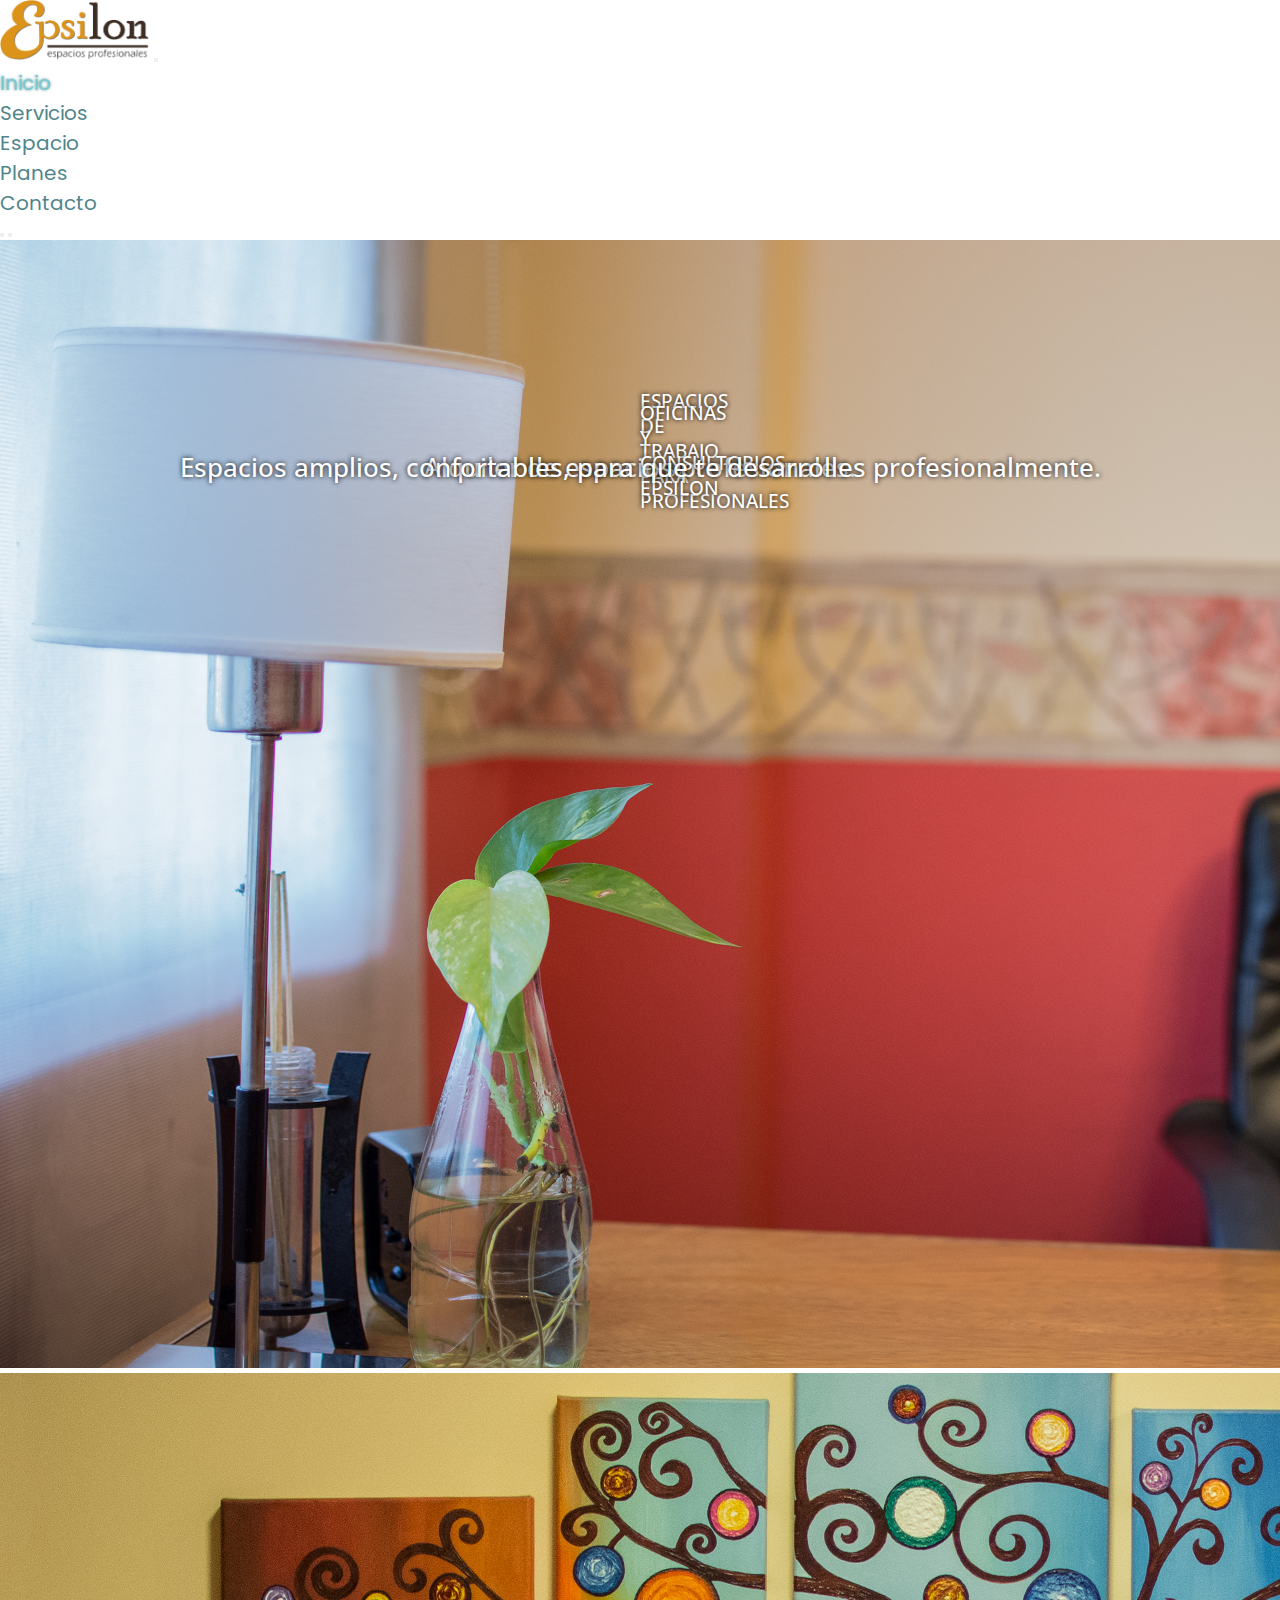
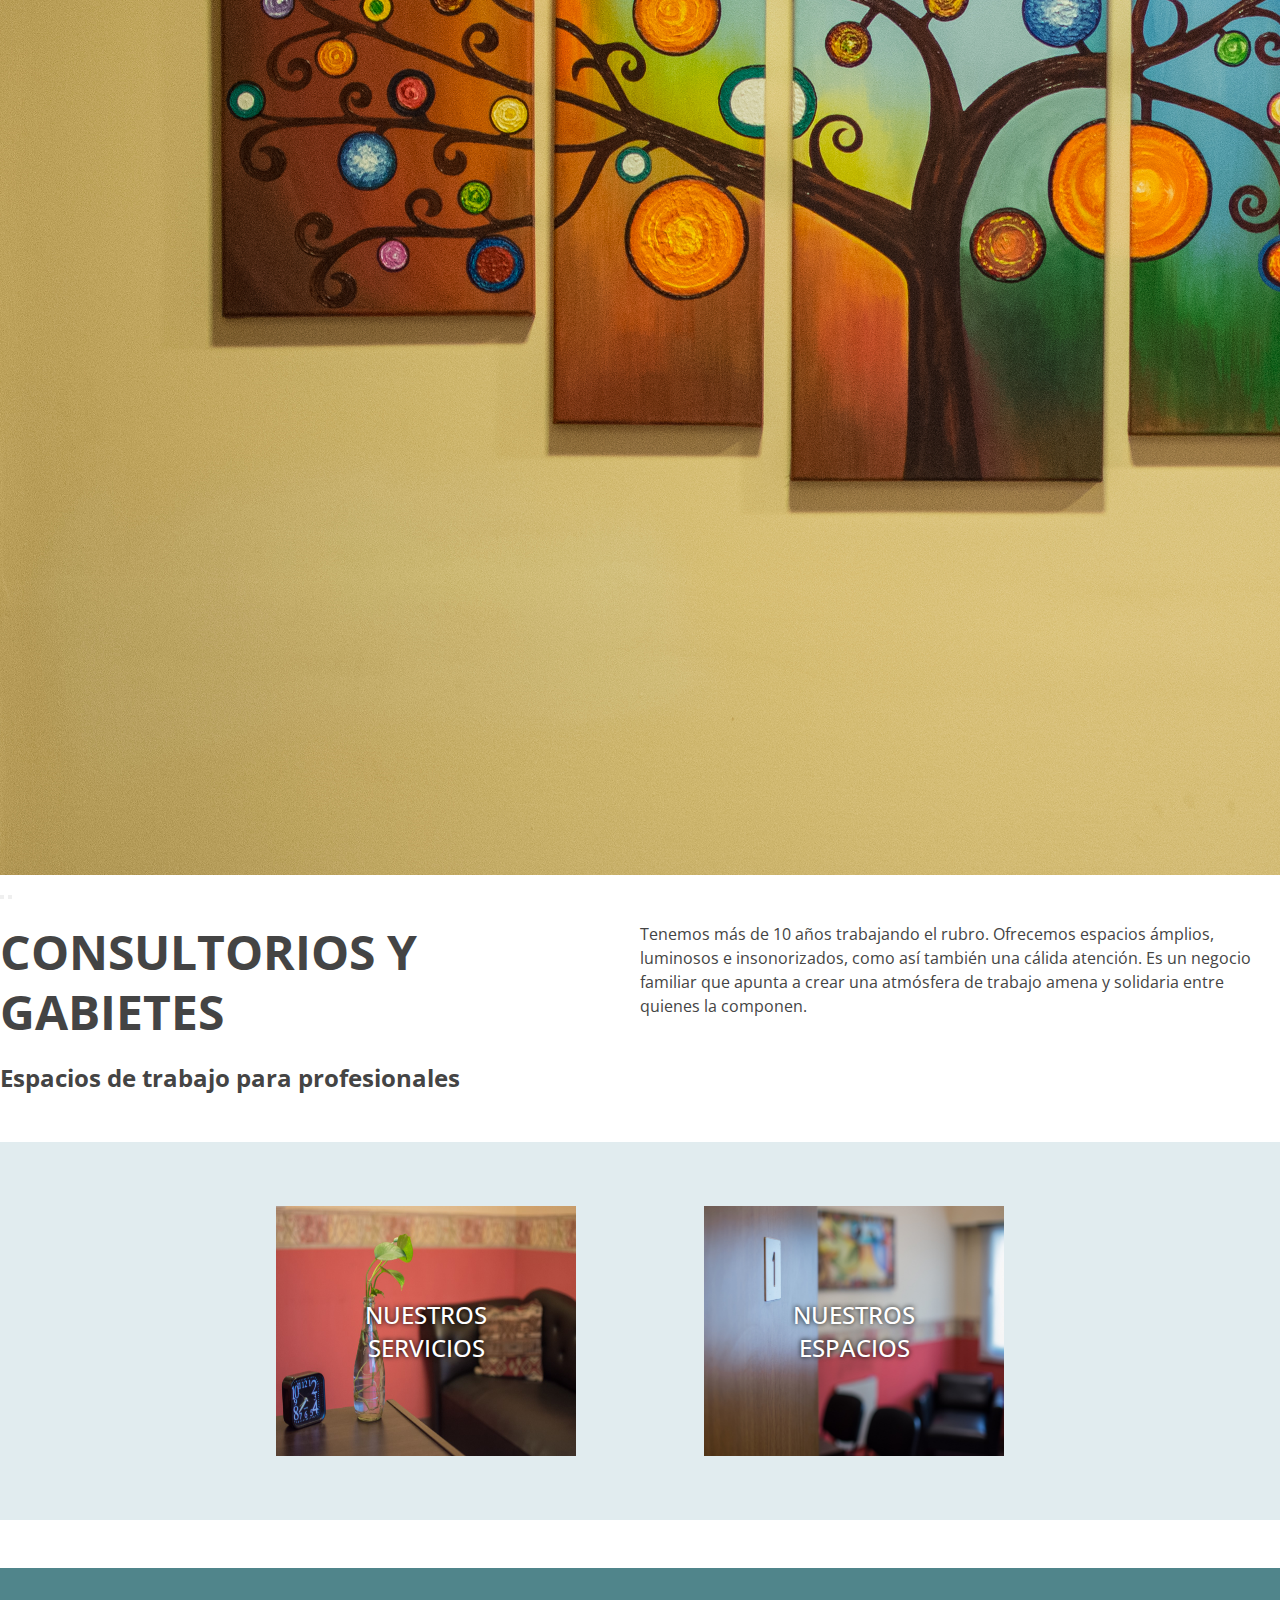
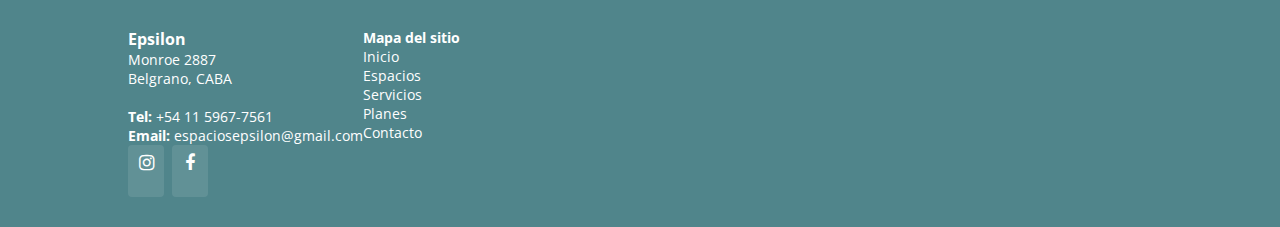
<file: index.html>
<!DOCTYPE html>
<html lang="en">
<head>
    <meta charset="UTF-8">
    <meta http-equiv="X-UA-Compatible" content="IE=edge">
    <meta name="viewport" content="width=device-width, initial-scale=1.0">

    <title>Consultorios Epsilon</title>
    <meta name="description" content="Sitio de Espacios Profesionales Epsilon, podras consultar precios y alquilar consultorios y oficinas">
    <meta name="keywords" content="ALQUILER, CONSULTORIO, OFICINA, HOMEOFFICE, PSICOLOGIA, ABOGADO, FONOAUDIOLOGIA, BELGRANO, CABA">

    <!-- Favicons -->
        <link href="assets/img/favicon.png" rel="icon">
        <link href="assets/img/apple-touch-icon.png" rel="apple-touch-icon">

    <!-- Bootrstrap 5 link -->
    <link href="https://cdn.jsdelivr.net/npm/bootstrap@5.0.2/dist/css/bootstrap.min.css" rel="stylesheet" integrity="sha384-EVSTQN3/azprG1Anm3QDgpJLIm9Nao0Yz1ztcQTwFspd3yD65VohhpuuCOmLASjC" crossorigin="anonymous">

    <!-- CSS principal -->
        <link href="style/css/styles.css" rel="stylesheet">

    <!-- google fonts -->
    <link href="https://fonts.googleapis.com/css?family=Open+Sans:300,300i,400,400i,600,600i,700,700i|Raleway:300,300i,400,400i,500,500i,600,600i,700,700i|Poppins:300,300i,400,400i,500,500i,600,600i,700,700i" rel="stylesheet">

    <!-- icon library -->
<link rel="stylesheet" href="https://cdnjs.cloudflare.com/ajax/libs/font-awesome/4.7.0/css/font-awesome.min.css">




</head>
<body> 

  <header id="header">
            <!-- Responsive Nav Bar -->
                <nav class="navbar navbar-expand-lg p-3 navbar-light">
                    <div class="container-fluid">
                        <a href="index.html" class="logo"><img src="assets/img/logoEpsilon.png" alt="logo epsilon" class=""></a>
                      <button class="navbar-toggler" type="button" data-bs-toggle="collapse" data-bs-target="#navbarNavDropdown" aria-controls="navbarNavDropdown" aria-expanded="false" aria-label="Toggle navigation">
                        <span class="navbar-toggler-icon"></span>
                      </button>
                    
                      <div class=" collapse navbar-collapse" id="navbarNavDropdown">
                        <ul class="navbar-nav ms-auto ">
                          <li class="nav-item">
                            <a class="nav-link mx-2 active" aria-current="page" href="index.html">Inicio</a>
                          </li>
                          <li class="nav-item">
                            <a class="nav-link mx-2" href="secciones/services.html">Servicios</a>
                          </li>
                          <li class="nav-item">
                            <a class="nav-link mx-2" href="secciones/portfolio.html">Espacio</a>
                          </li>
                          <li class="nav-item">
                            <a class="nav-link mx-2" href="secciones/pricing.html">Planes</a>
                          </li>
                          <li class="nav-item">
                            <a class="nav-link mx-2" href="secciones/contact.html">Contacto</a>
                          </li>
                        </ul>
                      </div>
                    </div>
                    </nav>

                    <!-- Carousel -->

                  
    </header>

  <!-- About section -->
  <section id="carouselIndex">
    <div id="carouselIndex" class="carousel slide" data-bs-ride="carousel">

      <!-- Indicators/dots -->
      <div class="carousel-indicators">
        <button type="button" data-bs-target="#carouselIndex" data-bs-slide-to="0" class="active"></button>
        <button type="button" data-bs-target="#carouselIndex" data-bs-slide-to="1"></button>
      </div>
    
      <!-- The slideshow/carousel -->
      <div class="carousel-inner">
        <div class="carousel-item active">
          <img src="assets/img/slide/slide01.png" alt="" class="d-block w-100">
          <div class="carousel-caption">
            <h3 class="carouselH3">Espacios de trabajo para profesionales</h3>
            <h1 class="carouselH1">Alquiler de espacios profesionales.</h1>
          </div>
        </div>
        <div class="carousel-item">
          <img src="assets/img/slide/slide03.png" alt="" class="d-block w-100">
          <div class="carousel-caption">
            <h3 class="carouselH3">Oficinas y consultorios Epsilon</h3>
            <p class="carouselP">Espacios amplios, confortables, para que te desarrolles profesionalmente.</p>
          </div>
        </div>
      </div>
    
      <!-- Left and right controls/icons -->
      <button class="carousel-control-prev" type="button" data-bs-target="#carouselIndex" data-bs-slide="prev">
        <span class="carousel-control-prev-icon"></span>
      </button>
      <button class="carousel-control-next" type="button" data-bs-target="#carouselIndex" data-bs-slide="next">
        <span class="carousel-control-next-icon"></span>
      </button>
    </div>
  </section>
    <main id="about" >
    <div class="about">
      <div class="aboutItem">
        <h2>Consultorios y
           gabietes</h2>
        <h3>Espacios de trabajo para profesionales</h3>
      </div>
      <div class="aboutItem">
        <p>
          Tenemos más de 10 años trabajando el rubro. Ofrecemos espacios ámplios, luminosos e insonorizados, como así también una cálida atención. Es un negocio familiar que apunta a crear una atmósfera de trabajo amena y solidaria entre quienes la componen.
        </p>
    </div>
  </main>

  <section id="servicesAndPortfolioLinks">
    <div class="containerSP"> 
      <div class="servicesPortfolioLink">
        <a href="secciones/services.html"><img src="assets/img/portfolio/consul02inside01.jpg" alt=""></a>
        <div class="textSP"><a href="secciones/services.html">Nuestros servicios</a>
        </div>

      </div>

      <div class="servicesPortfolioLink">
        <a href="secciones/portfolio.html"><img src="assets/img/portfolio/consul01puerta.jpg" alt=""></a>

        <div class="textSP"><a href="secciones/portfolio.html">Nuestros espacios</a>
      </div>

    </div>

  </section>
    <footer id="footer">
      <div class="footer-top">
        <div class="container">
          <div class="row">
             <div class="col-lg-3 col-md-6">
                <h3>Epsilon</h3>
                <p>Monroe 2887
                   <br>
                  Belgrano, CABA<br><br>
                  <strong>Tel:</strong> +54 11 ️5967-7561<br>
                  <strong>Email:</strong> espaciosepsilon@gmail.com<br>
                </p>
                <div class="social-links mt-3">
               
                  <a class="btn btn-social text-white btn-instagram" href="https://www.instagram.com/epsilonespacios/" target="_blank"><i class="fa fa-instagram"></i> </a>
                  <a class="btn btn-social text-white btn-facebook" href="https://es-la.facebook.com/epsilonespaciosprofesionales/" target="_blank">
                    <i class="fa fa-facebook"></i>
                  </a>
                </div>
            </div>
  
            <div class="col-lg-2 col-md-6">
              <h4>Mapa del sitio</h4>
              <ul>
                <li><i class=""></i> <a href="#">Inicio</a></li>
                <li><i class=""></i> <a href="secciones/portfolio.html">Espacios</a></li>
                <li><i class=""></i> <a href="secciones/services.html">Servicios</a></li>
                <li><i class=""></i> <a href="secciones/pricing.html">Planes</a></li>
                <li><i class=""></i> <a href="secciones/contact.html">Contacto</a></li>
                
              </ul>
            </div>
  
          </div>
        </div>
      </div>
    </footer>










   











    <!-- Bootstrap JS -->
    <script src="https://cdn.jsdelivr.net/npm/bootstrap@5.0.2/dist/js/bootstrap.bundle.min.js" integrity="sha384-MrcW6ZMFYlzcLA8Nl+NtUVF0sA7MsXsP1UyJoMp4YLEuNSfAP+JcXn/tWtIaxVXM" crossorigin="anonymous"></script>


</body>
</html>
</file>
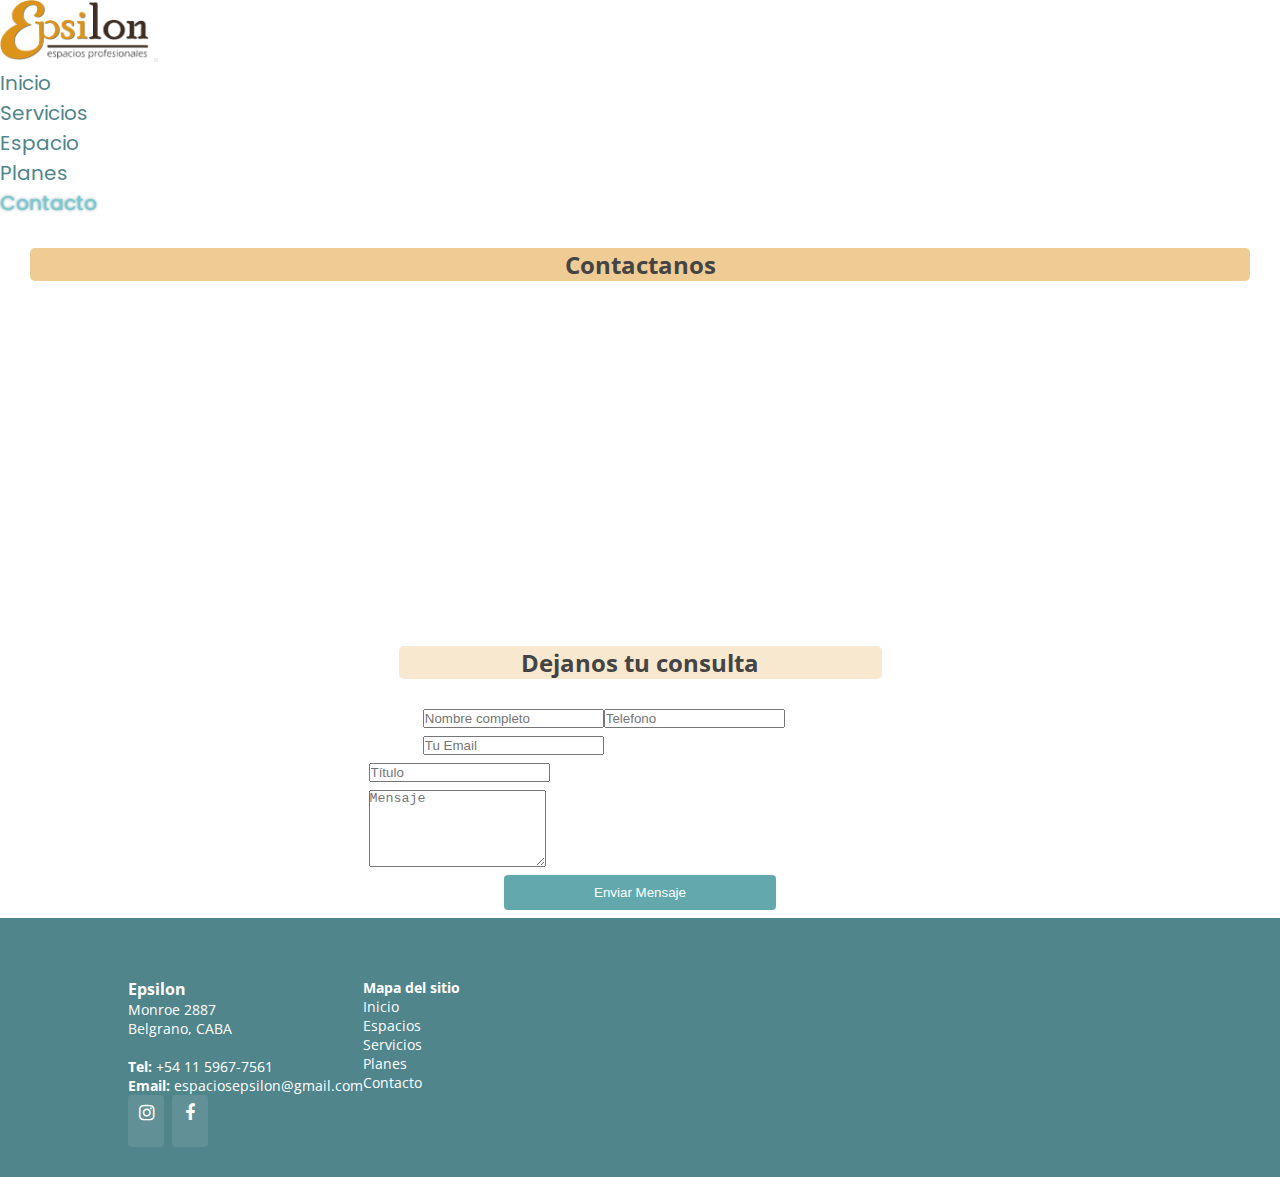
<file: secciones/contact.html>
<!DOCTYPE html>
<html lang="en">
    <head>
        <meta charset="UTF-8">
        <meta http-equiv="X-UA-Compatible" content="IE=edge">
        <meta name="viewport" content="width=device-width, initial-scale=1.0">
    
        <title>Contacto - Epsilon</title>
        <meta name="description" content="Sitio de Espacios Profesionales Epsilon, podras consultar precios y alquilar consultorios y oficinas">
        <meta name="keywords" content="ALQUILER, CONSULTORIO, OFICINA, HOMEOFFICE, PSICOLOGIA, ABOGADO, FONOAUDIOLOGIA, BELGRANO, CABA">
    
        <!-- Favicons -->
            <link href="../assets/img/favicon.png" rel="icon">
            <link href="../assets/img/apple-touch-icon.png" rel="apple-touch-icon">
    
        <!-- Bootrstrap 5 link -->
        <link href="https://cdn.jsdelivr.net/npm/bootstrap@5.0.2/dist/css/bootstrap.min.css" rel="stylesheet" integrity="sha384-EVSTQN3/azprG1Anm3QDgpJLIm9Nao0Yz1ztcQTwFspd3yD65VohhpuuCOmLASjC" crossorigin="anonymous">
    
        <!-- CSS principal -->
            <link href="../style/css/styles.css" rel="stylesheet">
    
        <!-- google fonts -->
        <link href="https://fonts.googleapis.com/css?family=Open+Sans:300,300i,400,400i,600,600i,700,700i|Raleway:300,300i,400,400i,500,500i,600,600i,700,700i|Poppins:300,300i,400,400i,500,500i,600,600i,700,700i" rel="stylesheet">
    
        <!-- icon library -->
    <link rel="stylesheet" href="https://cdnjs.cloudflare.com/ajax/libs/font-awesome/4.7.0/css/font-awesome.min.css">
    
    
    
    
    </head>
    <body> 

        <header id="header">
                  <!-- Responsive Nav Bar -->
                      <nav class="navbar navbar-expand-lg p-3 navbar-light">
                          <div class="container-fluid">
                              <a href="../index.html" class="logo"><img src="../assets/img/logoEpsilon.png" alt="logo epsilon" class=""></a>
                            <button class="navbar-toggler" type="button" data-bs-toggle="collapse" data-bs-target="#navbarNavDropdown" aria-controls="navbarNavDropdown" aria-expanded="false" aria-label="Toggle navigation">
                              <span class="navbar-toggler-icon"></span>
                            </button>
                          
                            <div class=" collapse navbar-collapse" id="navbarNavDropdown">
                              <ul class="navbar-nav ms-auto ">
                                <li class="nav-item">
                                  <a class="nav-link mx-2" aria-current="page" href="../index.html">Inicio</a>
                                </li>
                                <li class="nav-item">
                                  <a class="nav-link mx-2" href="../secciones/services.html">Servicios</a>
                                </li>
                                <li class="nav-item">
                                  <a class="nav-link mx-2" href="../secciones/portfolio.html">Espacio</a>
                                </li>
                                <li class="nav-item">
                                  <a class="nav-link mx-2" href="../secciones/pricing.html">Planes</a>
                                </li>
                                <li class="nav-item">
                                  <a class="nav-link mx-2 active" href="../secciones/contact.html">Contacto</a>
                                </li>
                              </ul>
                            </div>
                          </div>
                          </nav>
      
                        
          </header>
  
          <section id="tittle">
            <div class="tittle">
                <h2>
                  Contactanos
              </h2>
              </div>
              </section>

              <section class="googleMaps">

                <div class="map">
                  <iframe style="border:0; width: 100%; height: 270px;" src="https://www.google.com/maps/embed?pb=!1m18!1m12!1m3!1d9565.411625786286!2d-58.47077032807683!3d-34.56348094199854!2m3!1f0!2f0!3f0!3m2!1i1024!2i768!4f13.1!3m3!1m2!1s0x95bcb6800d70db7f%3A0x6a3a89ae17da0ec0!2sEpsilon!5e0!3m2!1ses-419!2sar!4v1647133143819!5m2!1ses-419!2sar" frameborder="0" allowfullscreen></iframe>
                </div>



              </section>
              

          <main id="contactForm">

            <div class="containerFormulario">

              <section id="tittle">
                <div class="tittle sub">
                    <h2>
                      Dejanos tu consulta
                  </h2>
                  </div>


              <form action="forms/contact.php" method="post" role="form" class="php-email-form">
                <div class="row">
                  <div class="formItem">
                    <input type="text" name="name" class="form-control" id="name" placeholder="Nombre completo" required>
                  </div>
                  <div class="formItem">
                    <input type="tel" class="form-control" name="phone" id="phone" placeholder="Telefono" required>
                  </div>
                  <div class="formItem">
                    <input type="email" class="form-control" name="email" id="email" placeholder="Tu Email" required>
                  </div>
                </div>
                <div class="formItem">
                  <input type="text" class="form-control" name="subject" id="subject" placeholder="Título" required>
                </div>
                <div class="formItem">
                  <textarea class="form-control" name="message" rows="5" placeholder="Mensaje" required></textarea>
                </div>
                <div class="formItem">
                  <button class="btn btn-primary  sendButton buttonMoreInfo">Enviar Mensaje</button>

                </div>
              </form>
  
            </div>


          </main>















          <footer id="footer">
            <div class="footer-top">
              <div class="container">
                <div class="row">
                   <div class="col-lg-3 col-md-6">
                      <h3>Epsilon</h3>
                      <p>Monroe 2887
                         <br>
                        Belgrano, CABA<br><br>
                        <strong>Tel:</strong> +54 11 ️5967-7561<br>
                        <strong>Email:</strong> espaciosepsilon@gmail.com<br>
                      </p>
                      <div class="social-links mt-3">
                     
                        <a class="btn btn-social text-white btn-instagram" href="https://www.instagram.com/epsilonespacios/" target="_blank"><i class="fa fa-instagram"></i> </a>
                        <a class="btn btn-social text-white btn-facebook" href="https://es-la.facebook.com/epsilonespaciosprofesionales/" target="_blank">
                          <i class="fa fa-facebook"></i>
                        </a>
                      </div>
                  </div>
        
                  <div class="col-lg-2 col-md-6">
                    <h4>Mapa del sitio</h4>
                    <ul>
                      <li><i class=""></i> <a href="../index.html">Inicio</a></li>
                      <li><i class=""></i> <a href="../secciones/portfolio.html">Espacios</a></li>
                      <li><i class=""></i> <a href="../secciones/services.html">Servicios</a></li>
                      <li><i class=""></i> <a href="../secciones/pricing.html">Planes</a></li>
                      <li><i class=""></i> <a href="../secciones/contact.html">Contacto</a></li>
                      
                    </ul>
                  </div>
        
                </div>
              </div>
            </div>
          </footer>
      
      
      
    <!-- Bootstrap JS -->
    <script src="https://cdn.jsdelivr.net/npm/bootstrap@5.0.2/dist/js/bootstrap.bundle.min.js" integrity="sha384-MrcW6ZMFYlzcLA8Nl+NtUVF0sA7MsXsP1UyJoMp4YLEuNSfAP+JcXn/tWtIaxVXM" crossorigin="anonymous"></script>


</body>
</html>
</file>
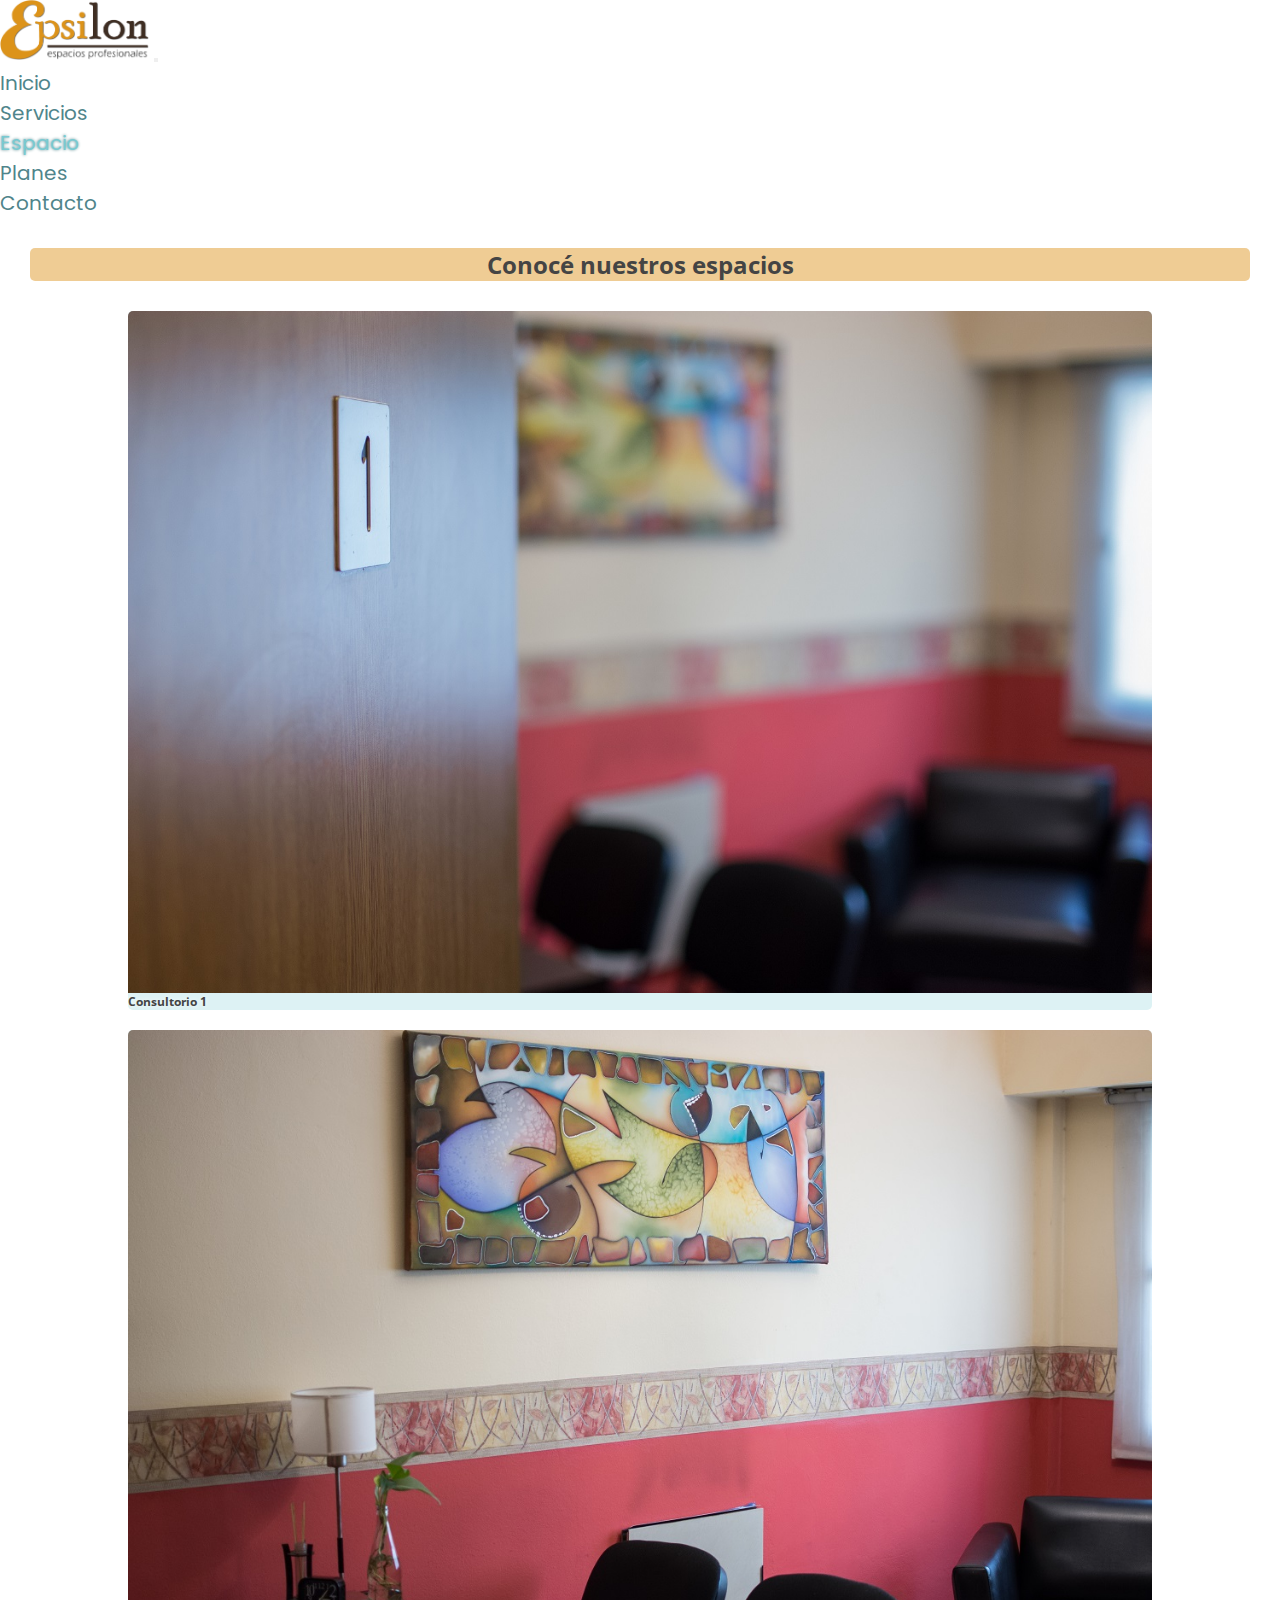
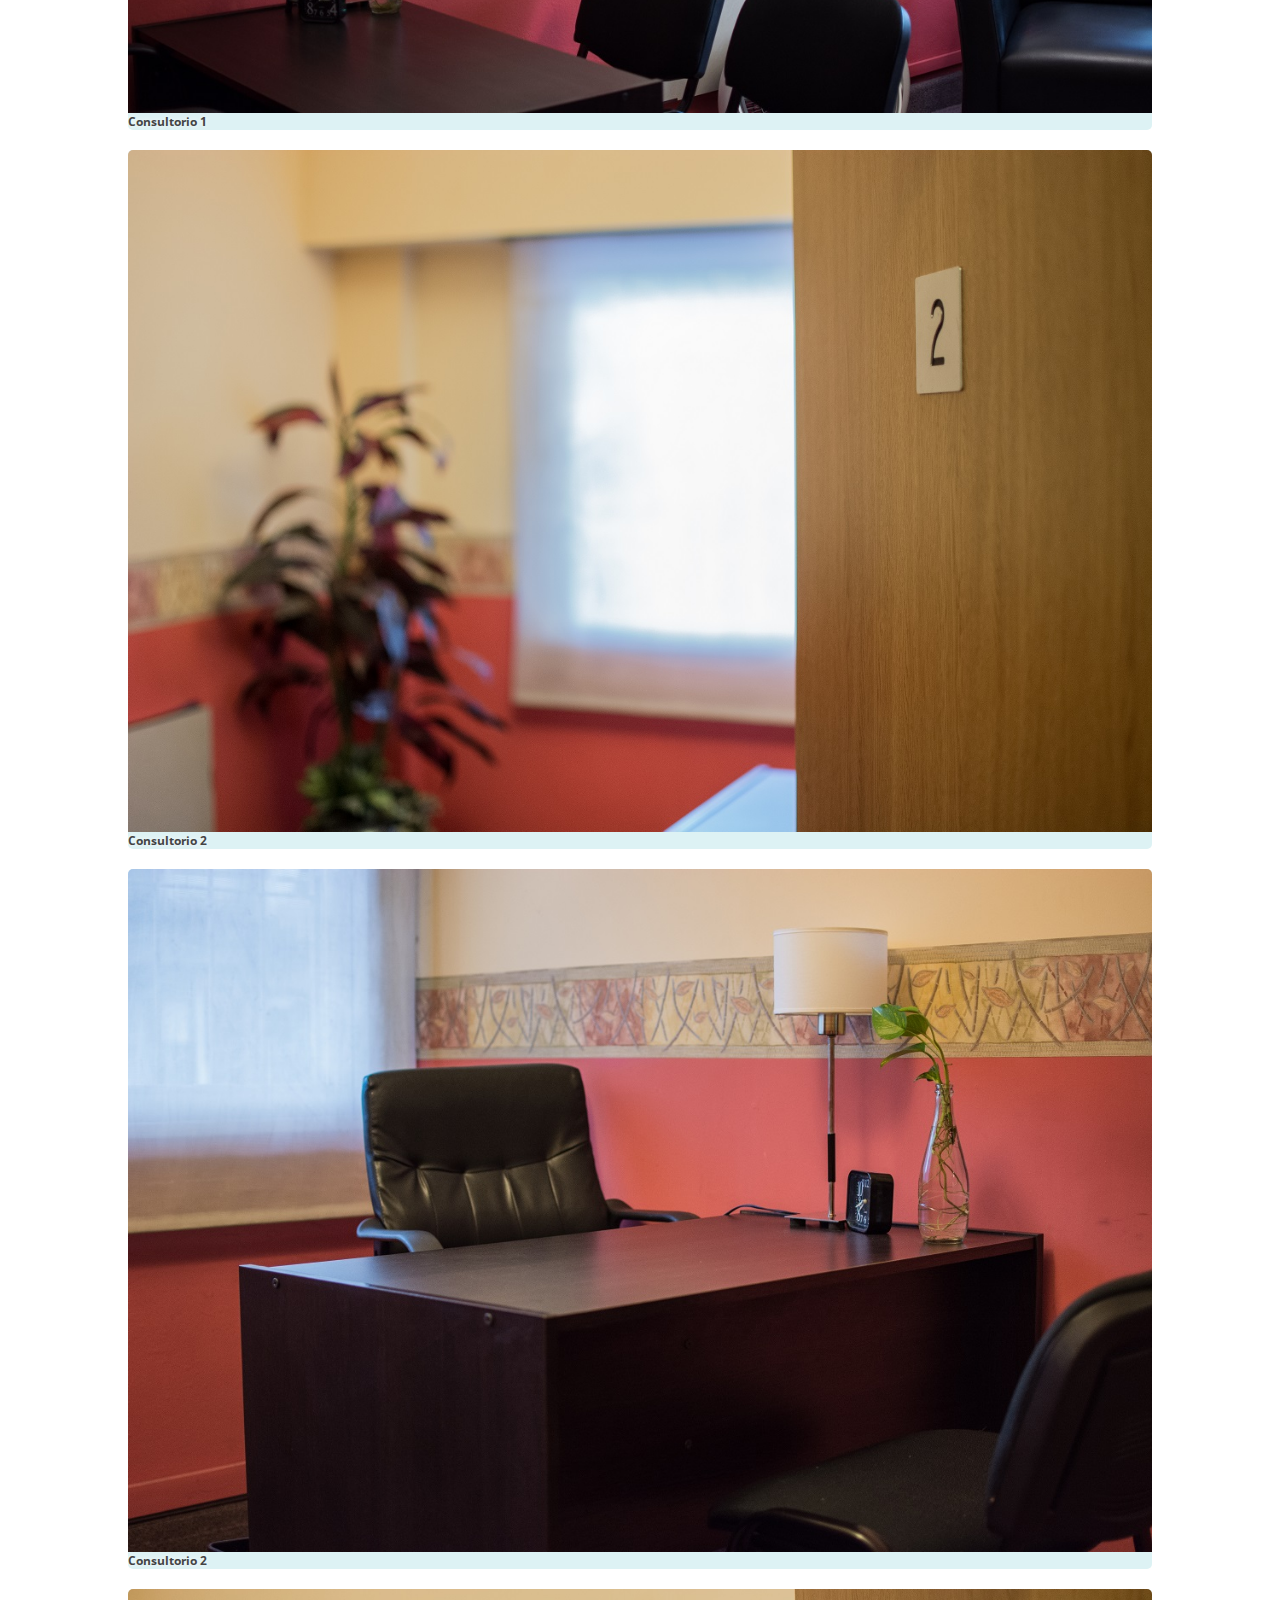
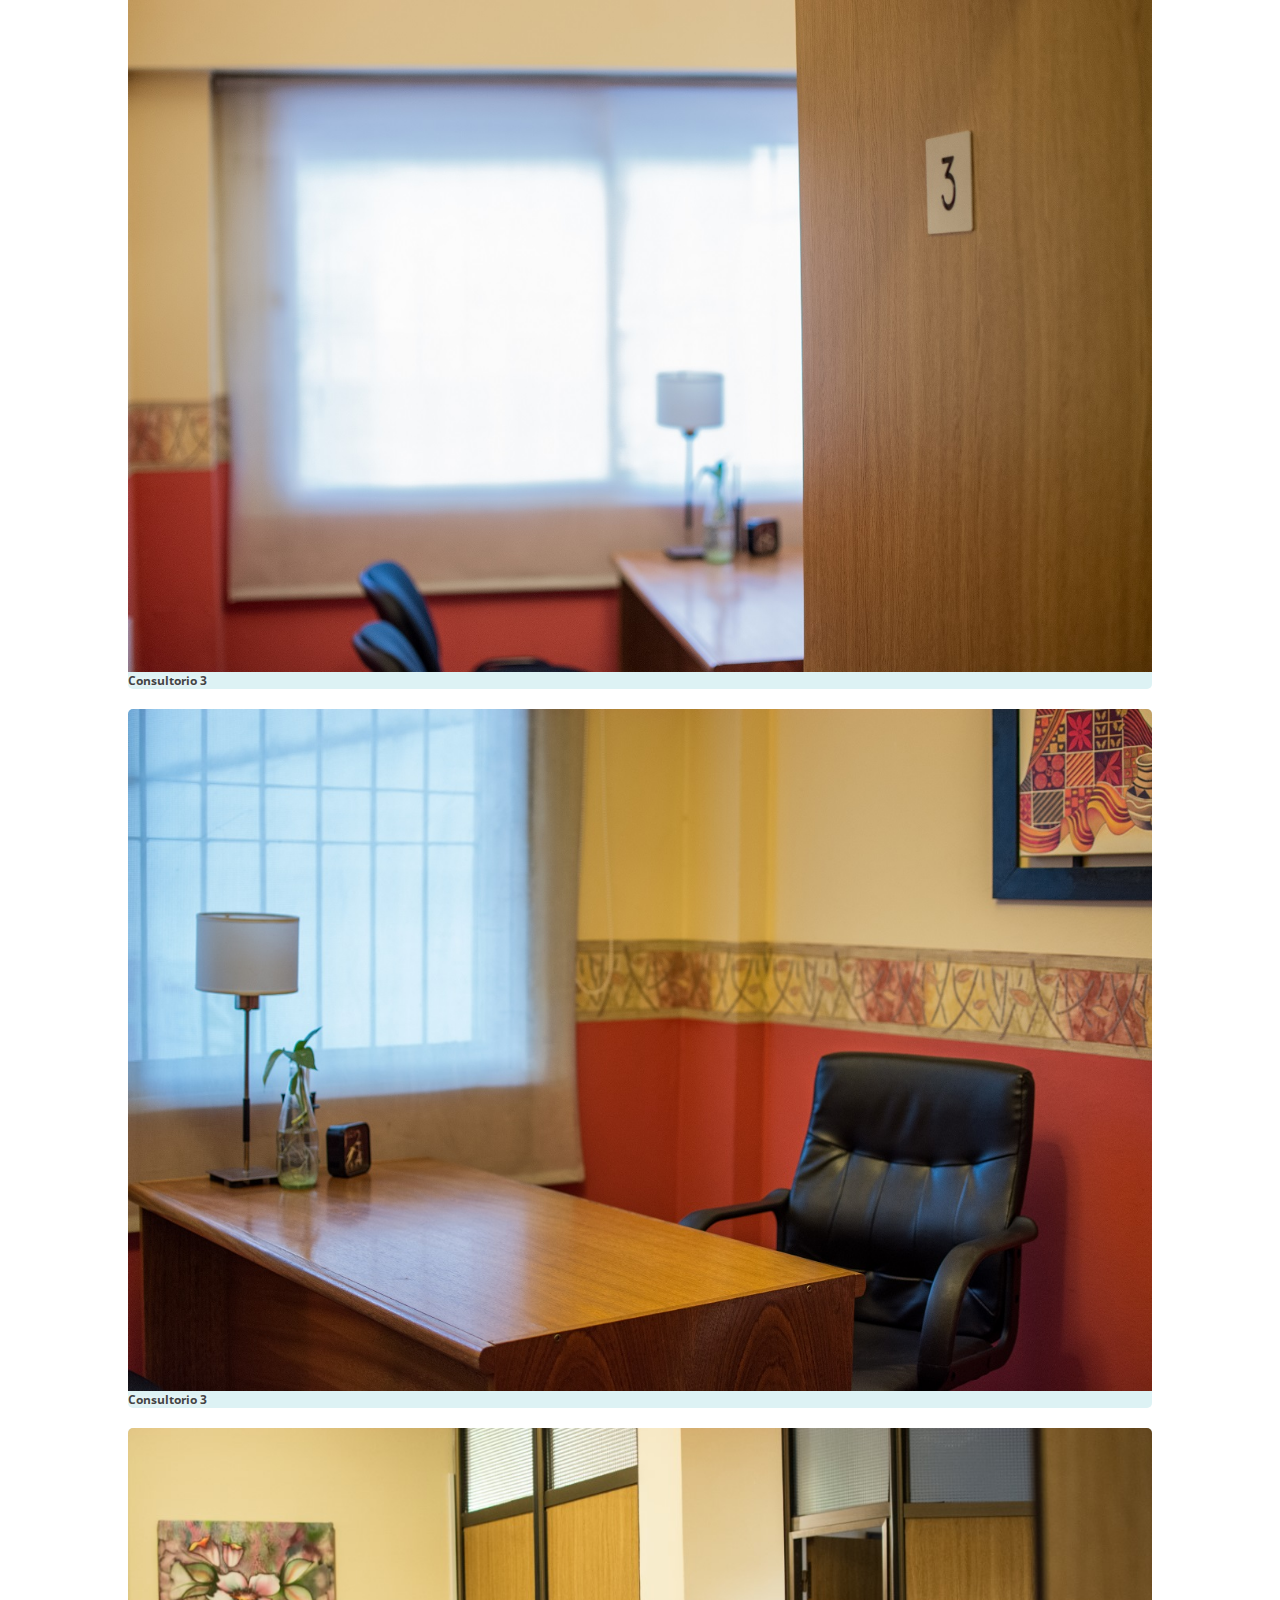
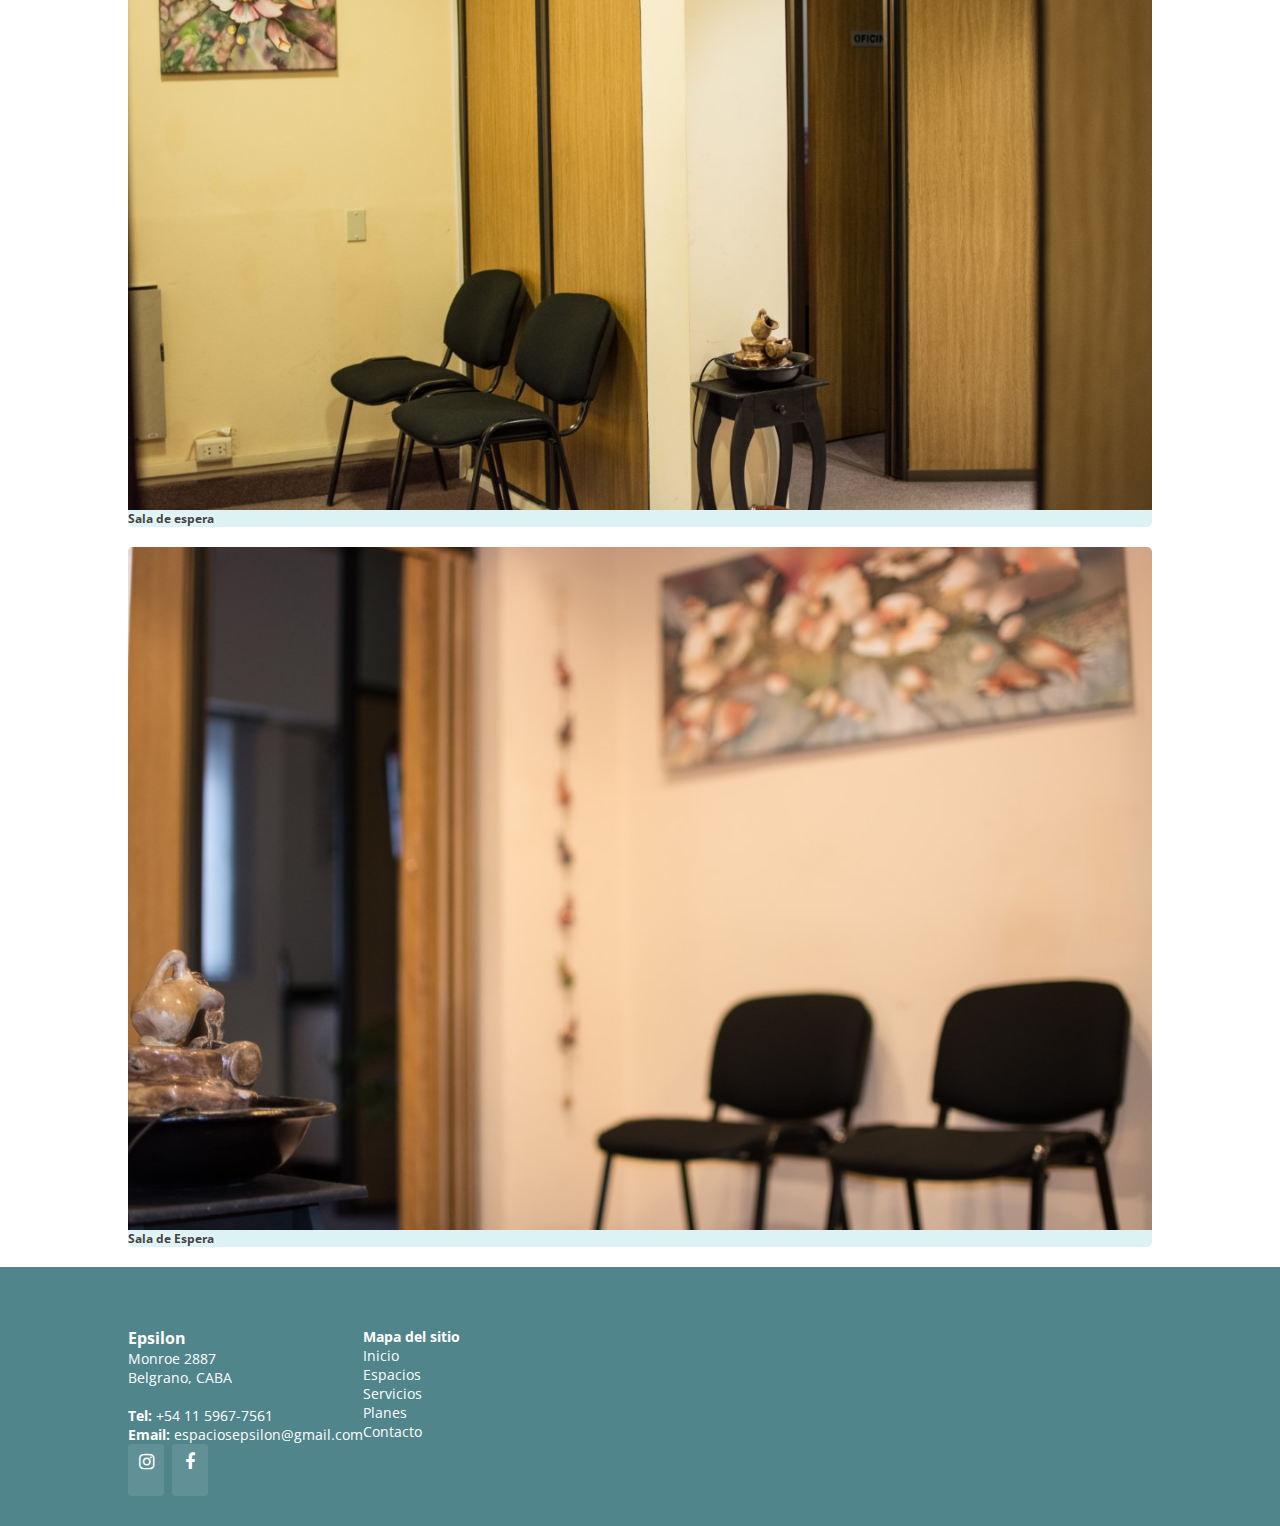
<file: secciones/portfolio.html>
<!DOCTYPE html>
<html lang="en">
    <head>
        <meta charset="UTF-8">
        <meta http-equiv="X-UA-Compatible" content="IE=edge">
        <meta name="viewport" content="width=device-width, initial-scale=1.0">
    
        <title>Espacios Epsilon</title>
        <meta name="description" content="Sitio de Espacios Profesionales Epsilon, podras consultar precios y alquilar consultorios y oficinas">
        <meta name="keywords" content="ALQUILER, CONSULTORIO, OFICINA, HOMEOFFICE, PSICOLOGIA, ABOGADO, FONOAUDIOLOGIA, BELGRANO, CABA">
    
        <!-- Favicons -->
            <link href="../assets/img/favicon.png" rel="icon">
            <link href="../assets/img/apple-touch-icon.png" rel="apple-touch-icon">
    
        <!-- Bootrstrap 5 link -->
        <link href="https://cdn.jsdelivr.net/npm/bootstrap@5.0.2/dist/css/bootstrap.min.css" rel="stylesheet" integrity="sha384-EVSTQN3/azprG1Anm3QDgpJLIm9Nao0Yz1ztcQTwFspd3yD65VohhpuuCOmLASjC" crossorigin="anonymous">
    
        <!-- CSS principal -->
            <link href="../style/css/styles.css" rel="stylesheet">
    
        <!-- google fonts -->
        <link href="https://fonts.googleapis.com/css?family=Open+Sans:300,300i,400,400i,600,600i,700,700i|Raleway:300,300i,400,400i,500,500i,600,600i,700,700i|Poppins:300,300i,400,400i,500,500i,600,600i,700,700i" rel="stylesheet">
    
        <!-- icon library -->
    <link rel="stylesheet" href="https://cdnjs.cloudflare.com/ajax/libs/font-awesome/4.7.0/css/font-awesome.min.css">
    
    
    
    
    </head>
    <body> 

        <header id="header">
                  <!-- Responsive Nav Bar -->
                      <nav class="navbar navbar-expand-lg p-3 navbar-light">
                          <div class="container-fluid">
                              <a href="../index.html" class="logo"><img src="../assets/img/logoEpsilon.png" alt="logo epsilon" class=""></a>
                            <button class="navbar-toggler" type="button" data-bs-toggle="collapse" data-bs-target="#navbarNavDropdown" aria-controls="navbarNavDropdown" aria-expanded="false" aria-label="Toggle navigation">
                              <span class="navbar-toggler-icon"></span>
                            </button>
                          
                            <div class=" collapse navbar-collapse" id="navbarNavDropdown">
                              <ul class="navbar-nav ms-auto ">
                                <li class="nav-item">
                                  <a class="nav-link mx-2" aria-current="page" href="../index.html">Inicio</a>
                                </li>
                                <li class="nav-item">
                                  <a class="nav-link mx-2" href="../secciones/services.html">Servicios</a>
                                </li>
                                <li class="nav-item">
                                  <a class="nav-link mx-2 active" href="../secciones/portfolio.html">Espacio</a>
                                </li>
                                <li class="nav-item">
                                  <a class="nav-link mx-2" href="../secciones/pricing.html">Planes</a>
                                </li>
                                <li class="nav-item">
                                  <a class="nav-link mx-2" href="../secciones/contact.html">Contacto</a>
                                </li>
                              </ul>
                            </div>
                          </div>
                          </nav>
          </header>

          <section id="tittle">
            <div class="tittle">
                <h2>

                  Conocé nuestros espacios
              
              </h2>
              </div>
              </section>

<!-- Galeria - Portfolio -->
          <main id="gallery">
            <section id="portfolio" class="portfolio">
              <div class="container">
       
                <div class="row portfolio-container">
        
                  <div class="col-lg-4 col-md-6 portfolio-item filter-app">
                    <div class="portfolio-wrap">
                      <img src="../assets/img/portfolio/consul01puerta.jpg" class="img-fluid" alt="">
                      <div class="portfolio-info">
                        <h4>Consultorio 1</h4>
                      </div>
                    </div>
                  </div>
        
        
                  <div class="col-lg-4 col-md-6 portfolio-item filter-app">
                    <div class="portfolio-wrap">
                      <img src="../assets/img/portfolio/consul01inside.jpg" class="img-fluid" alt="">
                      <div class="portfolio-info">
                        <h4>Consultorio 1</h4>
                      </div>
                    </div>
                  </div>
        
        
                    
                  <div class="col-lg-4 col-md-6 portfolio-item filter-app">
                    <div class="portfolio-wrap">
                      <img src="../assets/img/portfolio/consul02puerta.jpg" class="img-fluid" alt="">
                      <div class="portfolio-info">
                        <h4>Consultorio 2</h4>
                      </div>
                    </div>
                  </div>
        
        
                  <div class="col-lg-4 col-md-6 portfolio-item filter-app">
                    <div class="portfolio-wrap">
                      <img src="../assets/img/portfolio/consul02inside.jpg" class="img-fluid" alt="">
                      <div class="portfolio-info">
                        <h4>Consultorio 2</h4>
                      </div>
                    </div>
                  </div>
    
        
                  <div class="col-lg-4 col-md-6 portfolio-item filter-app">
                    <div class="portfolio-wrap">
                      <img src="../assets/img/portfolio/consul03puerta.jpg" class="img-fluid" alt="">
                      <div class="portfolio-info">
                        <h4>Consultorio 3</h4>
                      </div>
                    </div>
                  </div>
        
           
                  <div class="col-lg-4 col-md-6 portfolio-item filter-app">
                    <div class="portfolio-wrap">
                      <img src="../assets/img/portfolio/consul03inside01.jpg" class="img-fluid" alt="">
                      <div class="portfolio-info">
                        <h4>Consultorio 3</h4>
                      </div>
                    </div>
                  </div>
        
        
                  <div class="col-lg-4 col-md-6 portfolio-item filter-app">
                    <div class="portfolio-wrap">
                      <img src="../assets/img/portfolio/salaEspera01.jpg" class="img-fluid" alt="">
                      <div class="portfolio-info">
                        <h4>Sala de espera</h4>
                      </div>
                    </div>
                  </div>
        
        
                  <div class="col-lg-4 col-md-6 portfolio-item filter-app">
                    <div class="portfolio-wrap">
                      <img src="../assets/img/portfolio/salaEspera02.jpg" class="img-fluid" alt="">
                      <div class="portfolio-info">
                        <h4>Sala de Espera</h4>
                      </div>
                    </div>
                  </div>
        
                </div>
        
              </div>
            </section><!-- End Portfolio Section -->
    
    
    
    
          </main>







          <footer id="footer">
            <div class="footer-top">
              <div class="container">
                <div class="row">
                   <div class="col-lg-3 col-md-6">
                      <h3>Epsilon</h3>
                      <p>Monroe 2887
                         <br>
                        Belgrano, CABA<br><br>
                        <strong>Tel:</strong> +54 11 ️5967-7561<br>
                        <strong>Email:</strong> espaciosepsilon@gmail.com<br>
                      </p>
                      <div class="social-links mt-3">
                     
                        <a class="btn btn-social text-white btn-instagram" href="https://www.instagram.com/epsilonespacios/" target="_blank"><i class="fa fa-instagram"></i> </a>
                        <a class="btn btn-social text-white btn-facebook" href="https://es-la.facebook.com/epsilonespaciosprofesionales/" target="_blank">
                          <i class="fa fa-facebook"></i>
                        </a>
                      </div>
                  </div>
        
                  <div class="col-lg-2 col-md-6">
                    <h4>Mapa del sitio</h4>
                    <ul>
                      <li><i class=""></i> <a href="../index.html">Inicio</a></li>
                      <li><i class=""></i> <a href="../secciones/portfolio.html">Espacios</a></li>
                      <li><i class=""></i> <a href="../secciones/services.html">Servicios</a></li>
                      <li><i class=""></i> <a href="../secciones/pricing.html">Planes</a></li>
                      <li><i class=""></i> <a href="../secciones/contact.html">Contacto</a></li>
                      
                    </ul>
                  </div>
        
                </div>
              </div>
            </div>
          </footer>

      
      
    <!-- Bootstrap JS -->
    <script src="https://cdn.jsdelivr.net/npm/bootstrap@5.0.2/dist/js/bootstrap.bundle.min.js" integrity="sha384-MrcW6ZMFYlzcLA8Nl+NtUVF0sA7MsXsP1UyJoMp4YLEuNSfAP+JcXn/tWtIaxVXM" crossorigin="anonymous"></script>


</body>
</html>
</file>
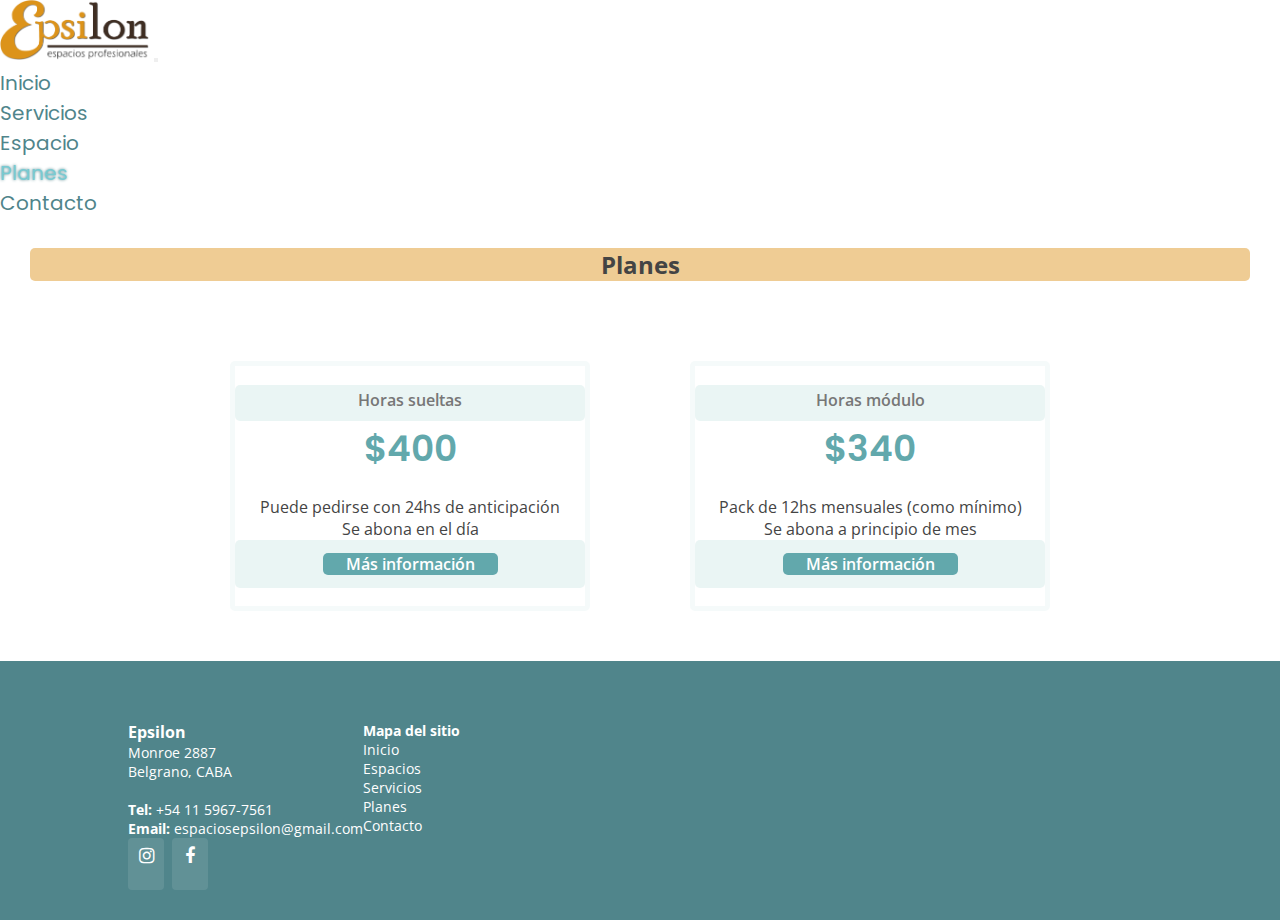
<file: secciones/pricing.html>
<!DOCTYPE html>
<html lang="en">
    <head>
        <meta charset="UTF-8">
        <meta http-equiv="X-UA-Compatible" content="IE=edge">
        <meta name="viewport" content="width=device-width, initial-scale=1.0">
    
        <title>Planes - Epsilon</title>
        <meta name="description" content="Sitio de Espacios Profesionales Epsilon, podras consultar precios y alquilar consultorios y oficinas">
        <meta name="keywords" content="ALQUILER, CONSULTORIO, OFICINA, HOMEOFFICE, PSICOLOGIA, ABOGADO, FONOAUDIOLOGIA, BELGRANO, CABA">
    
        <!-- Favicons -->
            <link href="../assets/img/favicon.png" rel="icon">
            <link href="../assets/img/apple-touch-icon.png" rel="apple-touch-icon">
    
        <!-- Bootrstrap 5 link -->
        <link href="https://cdn.jsdelivr.net/npm/bootstrap@5.0.2/dist/css/bootstrap.min.css" rel="stylesheet" integrity="sha384-EVSTQN3/azprG1Anm3QDgpJLIm9Nao0Yz1ztcQTwFspd3yD65VohhpuuCOmLASjC" crossorigin="anonymous">
    
        <!-- CSS principal -->
            <link href="../style/css/styles.css" rel="stylesheet">
    
        <!-- google fonts -->
        <link href="https://fonts.googleapis.com/css?family=Open+Sans:300,300i,400,400i,600,600i,700,700i|Raleway:300,300i,400,400i,500,500i,600,600i,700,700i|Poppins:300,300i,400,400i,500,500i,600,600i,700,700i" rel="stylesheet">
    
        <!-- icon library -->
    <link rel="stylesheet" href="https://cdnjs.cloudflare.com/ajax/libs/font-awesome/4.7.0/css/font-awesome.min.css">
    
    
    
    
    </head>
    <body> 

        <header id="header">
                  <!-- Responsive Nav Bar -->
                      <nav class="navbar navbar-expand-lg p-3 navbar-light">
                          <div class="container-fluid">
                              <a href="../index.html" class="logo"><img src="../assets/img/logoEpsilon.png" alt="logo epsilon" class=""></a>
                            <button class="navbar-toggler" type="button" data-bs-toggle="collapse" data-bs-target="#navbarNavDropdown" aria-controls="navbarNavDropdown" aria-expanded="false" aria-label="Toggle navigation">
                              <span class="navbar-toggler-icon"></span>
                            </button>
                          
                            <div class=" collapse navbar-collapse" id="navbarNavDropdown">
                              <ul class="navbar-nav ms-auto ">
                                <li class="nav-item">
                                  <a class="nav-link mx-2" aria-current="page" href="../index.html">Inicio</a>
                                </li>
                                <li class="nav-item">
                                  <a class="nav-link mx-2" href="../secciones/services.html">Servicios</a>
                                </li>
                                <li class="nav-item">
                                  <a class="nav-link mx-2" href="../secciones/portfolio.html">Espacio</a>
                                </li>
                                <li class="nav-item">
                                  <a class="nav-link mx-2 active" href="../secciones/pricing.html">Planes</a>
                                </li>
                                <li class="nav-item">
                                  <a class="nav-link mx-2" href="../secciones/contact.html">Contacto</a>
                                </li>
                              </ul>
                            </div>
                          </div>
                          </nav>  
                        
          </header>
          <section id="tittle">
            <div class="tittle">
                <h2>Planes</h2>
              </div>
              </section>
    <main id="plans">
      <div class="containerPlans"> 
        <div class="plansTable">
          <div class="planItem">
            
            <h3>Horas sueltas</h3>
     
            <h4>$400</h4>
            <p>Puede pedirse con 24hs de anticipación</p>
            <p>Se abona en el día</p>
            <div class="moreInfo">
              <a href="https://api.whatsapp.com/send?phone=5491159677561&text=Hola, quiero contratar un pack de Horas Módulo." target="_blank" class="buttonMoreInfo">Más información</a>              </div>
          </div>

          <div class="planItem">
   
              <h3>Horas módulo</h3>
    
            <h4>$340</h4>
            <p>Pack de 12hs mensuales (como mínimo)</p>
            <p>Se abona a principio de mes</p>
            <div class="moreInfo">
              <a href="https://api.whatsapp.com/send?phone=5491159677561&text=Hola, quiero contratar un pack de Horas Módulo." target="_blank" class="buttonMoreInfo">Más información</a>              </div>
          </div>


        </div>
      </div>

    </main>


          <footer id="footer">
            <div class="footer-top">
              <div class="container">
                <div class="row">
                   <div class="col-lg-3 col-md-6">
                      <h3>Epsilon</h3>
                      <p>Monroe 2887
                         <br>
                        Belgrano, CABA<br><br>
                        <strong>Tel:</strong> +54 11 ️5967-7561<br>
                        <strong>Email:</strong> espaciosepsilon@gmail.com<br>
                      </p>
                      <div class="social-links mt-3">
                     
                        <a class="btn btn-social text-white btn-instagram" href="https://www.instagram.com/epsilonespacios/" target="_blank"><i class="fa fa-instagram"></i> </a>
                        <a class="btn btn-social text-white btn-facebook" href="https://es-la.facebook.com/epsilonespaciosprofesionales/" target="_blank">
                          <i class="fa fa-facebook"></i>
                        </a>
                      </div>
                  </div>
        
                  <div class="col-lg-2 col-md-6">
                    <h4>Mapa del sitio</h4>
                    <ul>
                      <li><i class=""></i> <a href="../index.html">Inicio</a></li>
                      <li><i class=""></i> <a href="../secciones/portfolio.html">Espacios</a></li>
                      <li><i class=""></i> <a href="../secciones/services.html">Servicios</a></li>
                      <li><i class=""></i> <a href="../secciones/pricing.html">Planes</a></li>
                      <li><i class=""></i> <a href="../secciones/contact.html">Contacto</a></li>
                      
                    </ul>
                  </div>
        
                </div>
              </div>
            </div>
          </footer>
      
      
      
    <!-- Bootstrap JS -->
    <script src="https://cdn.jsdelivr.net/npm/bootstrap@5.0.2/dist/js/bootstrap.bundle.min.js" integrity="sha384-MrcW6ZMFYlzcLA8Nl+NtUVF0sA7MsXsP1UyJoMp4YLEuNSfAP+JcXn/tWtIaxVXM" crossorigin="anonymous"></script>


</body>
</html>
</file>
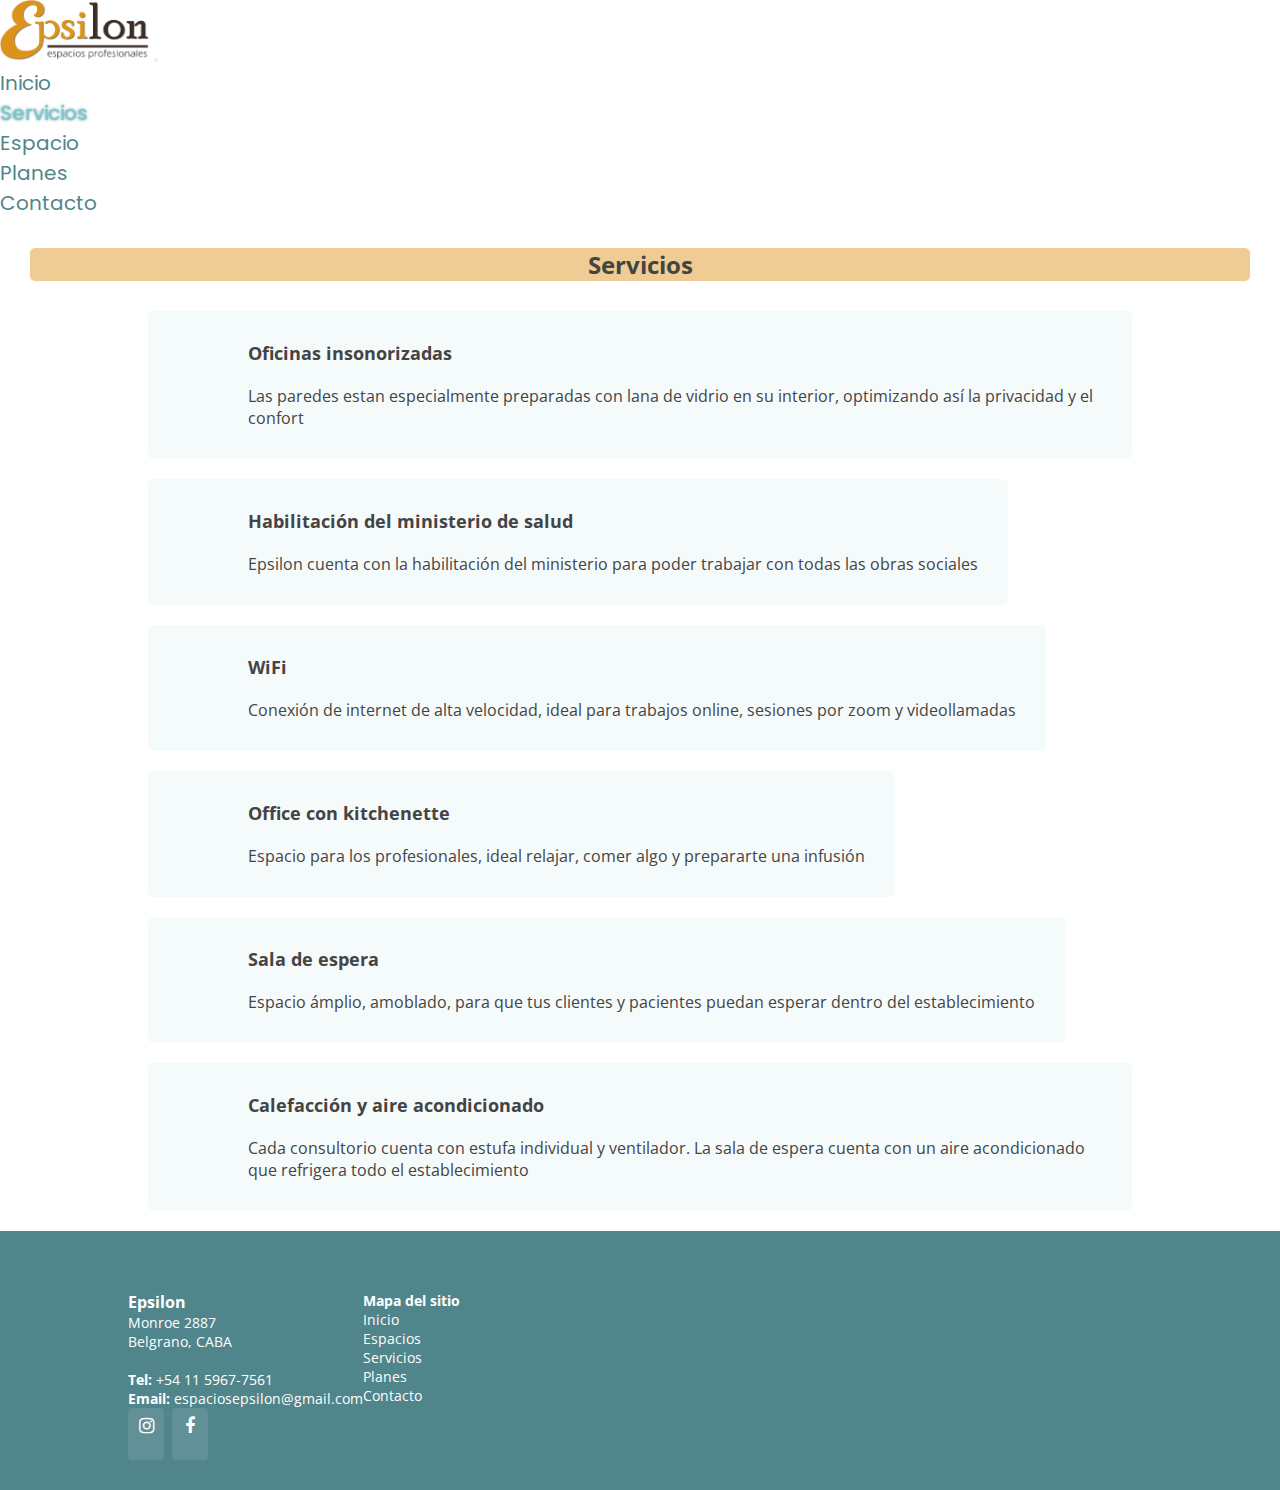
<file: secciones/services.html>
<!DOCTYPE html>
<html lang="en">
    <head>
        <meta charset="UTF-8">
        <meta http-equiv="X-UA-Compatible" content="IE=edge">
        <meta name="viewport" content="width=device-width, initial-scale=1.0">
    
        <title>Servicios - Epsilon</title>
        <meta name="description" content="Sitio de Espacios Profesionales Epsilon, podras consultar precios y alquilar consultorios y oficinas">
        <meta name="keywords" content="ALQUILER, CONSULTORIO, OFICINA, HOMEOFFICE, PSICOLOGIA, ABOGADO, FONOAUDIOLOGIA, BELGRANO, CABA">
    
        <!-- Favicons -->
            <link href="../assets/img/favicon.png" rel="icon">
            <link href="../assets/img/apple-touch-icon.png" rel="apple-touch-icon">
    
        <!-- Bootrstrap 5 link -->
        <link href="https://cdn.jsdelivr.net/npm/bootstrap@5.0.2/dist/css/bootstrap.min.css" rel="stylesheet" integrity="sha384-EVSTQN3/azprG1Anm3QDgpJLIm9Nao0Yz1ztcQTwFspd3yD65VohhpuuCOmLASjC" crossorigin="anonymous">
    
        <!-- CSS principal -->
            <link href="../style/css/styles.css" rel="stylesheet">
    
        <!-- google fonts -->
        <link href="https://fonts.googleapis.com/css?family=Open+Sans:300,300i,400,400i,600,600i,700,700i|Raleway:300,300i,400,400i,500,500i,600,600i,700,700i|Poppins:300,300i,400,400i,500,500i,600,600i,700,700i" rel="stylesheet">
    
        <!-- icon library -->
    <link rel="stylesheet" href="https://cdnjs.cloudflare.com/ajax/libs/font-awesome/4.7.0/css/font-awesome.min.css">
    
    
    
    
    </head>
    <body> 

        <header id="header">
                  <!-- Responsive Nav Bar -->
                      <nav class="navbar navbar-expand-lg p-3 navbar-light">
                          <div class="container-fluid">
                              <a href="../index.html" class="logo"><img src="../assets/img/logoEpsilon.png" alt="logo epsilon" class=""></a>
                            <button class="navbar-toggler" type="button" data-bs-toggle="collapse" data-bs-target="#navbarNavDropdown" aria-controls="navbarNavDropdown" aria-expanded="false" aria-label="Toggle navigation">
                              <span class="navbar-toggler-icon"></span>
                            </button>
                          
                            <div class=" collapse navbar-collapse" id="navbarNavDropdown">
                              <ul class="navbar-nav ms-auto ">
                                <li class="nav-item">
                                  <a class="nav-link mx-2" aria-current="page" href="../index.html">Inicio</a>
                                </li>
                                <li class="nav-item">
                                  <a class="nav-link mx-2 active" href="../secciones/services.html">Servicios</a>
                                </li>
                                <li class="nav-item">
                                  <a class="nav-link mx-2" href="../secciones/portfolio.html">Espacio</a>
                                </li>
                                <li class="nav-item">
                                  <a class="nav-link mx-2" href="../secciones/pricing.html">Planes</a>
                                </li>
                                <li class="nav-item">
                                  <a class="nav-link mx-2" href="../secciones/contact.html">Contacto</a>
                                </li>
                              </ul>
                            </div>
                          </div>
                          </nav>
            
                        
          </header>
     
          <section id="tittle">
            <div class="tittle">
                <h2>Servicios</h2>
              </div>
    


          <main id="services">
            <div class="containerServices">
                <div class="row">
                    <div class="col-md-6 mt-4 mt-md-0">
                      <div class="itemServices">
                        <h4>Oficinas insonorizadas</h4>
                        <p>Las paredes estan especialmente preparadas con lana de vidrio en su interior, optimizando así la privacidad y el confort</p>
                      </div>
                    </div>
                    <div class="col-md-6 mt-4 mt-md-0">
                      <div class="itemServices">
                        <h4>Habilitación del ministerio de salud</h4>
                        <p>Epsilon cuenta con la habilitación del ministerio para poder trabajar con todas las obras sociales</p>
                      </div>
                    </div>
                    <div class="col-md-6 mt-4 mt-md-0">
                      <div class="itemServices">
                        <h4>WiFi</h4>
                        <p>Conexión de internet de alta velocidad, ideal para trabajos online, sesiones por zoom y videollamadas</p>
                      </div>
                    </div>
                    <div class="col-md-6 mt-4 mt-md-0">
                      <div class="itemServices">
                        <h4>Office con kitchenette</h4>
                        <p>Espacio para los profesionales, ideal relajar, comer algo y prepararte una infusión</p>
                      </div>
                    </div>
                    <div class="col-md-6 mt-4 mt-md-0">
                      <div class="itemServices">
                        <h4>Sala de espera</h4>
                        <p>Espacio ámplio, amoblado, para que tus clientes y pacientes puedan esperar dentro del establecimiento</p>
                      </div>
                    </div>
                    <div class="col-md-6 mt-4 mt-md-0">
                      <div class="itemServices">
                        <h4>Calefacción y aire acondicionado</a></h4>
                        <p>Cada consultorio cuenta con estufa individual y ventilador. La sala de espera cuenta con un aire acondicionado que refrigera todo el establecimiento</p>
                      </div>
                    </div>
                  </div>
          
                </div>
              </section><!-- End Services Section -->

            </div>

          </main>


          <footer id="footer">
            <div class="footer-top">
              <div class="container">
                <div class="row">
                   <div class="col-lg-3 col-md-6">
                      <h3>Epsilon</h3>
                      <p>Monroe 2887
                         <br>
                        Belgrano, CABA<br><br>
                        <strong>Tel:</strong> +54 11 ️5967-7561<br>
                        <strong>Email:</strong> espaciosepsilon@gmail.com<br>
                      </p>
                      <div class="social-links mt-3">
                     
                        <a class="btn btn-social text-white btn-instagram" href="https://www.instagram.com/epsilonespacios/" target="_blank"><i class="fa fa-instagram"></i> </a>
                        <a class="btn btn-social text-white btn-facebook" href="https://es-la.facebook.com/epsilonespaciosprofesionales/" target="_blank">
                          <i class="fa fa-facebook"></i>
                        </a>
                      </div>
                  </div>
        
                  <div class="col-lg-2 col-md-6">
                    <h4>Mapa del sitio</h4>
                    <ul>
                      <li><i class=""></i> <a href="../index.html">Inicio</a></li>
                      <li><i class=""></i> <a href="../secciones/portfolio.html">Espacios</a></li>
                      <li><i class=""></i> <a href="../secciones/services.html">Servicios</a></li>
                      <li><i class=""></i> <a href="../secciones/pricing.html">Planes</a></li>
                      <li><i class=""></i> <a href="../secciones/contact.html">Contacto</a></li>
                      
                    </ul>
                  </div>
        
                </div>
              </div>
            </div>
          </footer>
      
      
      
    <!-- Bootstrap JS -->
    <script src="https://cdn.jsdelivr.net/npm/bootstrap@5.0.2/dist/js/bootstrap.bundle.min.js" integrity="sha384-MrcW6ZMFYlzcLA8Nl+NtUVF0sA7MsXsP1UyJoMp4YLEuNSfAP+JcXn/tWtIaxVXM" crossorigin="anonymous"></script>


</body>
</html>
</file>
<file: style/css/styles.css>
/* Variables */
/* Reset */
* {
  margin: 0;
  padding: 0;
}

a {
  text-decoration: none;
  color: inherit;
}

a:hover {
  text-decoration: none;
  color: inherit;
}

ul {
  list-style-type: none;
  margin: 0;
  padding: 0;
}

/* General settings */
body {
  font-family: "Open Sans", sans-serif;
  color: #444444;
}

/* Navbar */
.logo img {
  max-height: 60px;
}

.navbar-light {
  color: #2c4649;
  font-size: 20px;
  font-family: "Poppins", sans-serif;
}

.navbar-light .navbar-nav .nav-link {
  color: #50858B;
}

.navbar-light .navbar-nav .nav-link.active, .navbar-light .navbar-nav .show > .nav-link {
  color: #2c4649;
}

.navbar-light .navbar-nav .nav-link:hover {
  color: #78CAD2;
  -webkit-transition: 0.3s;
  transition: 0.3s;
}

.navbar-light .navbar-nav .nav-link.active {
  color: #78CAD2;
  text-shadow: 0 0 3px #50858B;
}

/* Carousel */
.carousel-caption {
  position: absolute;
  top: 50%;
  left: 50%;
  -webkit-transform: translate(-50%, -50%);
          transform: translate(-50%, -50%);
  color: #fff;
}

/* .carousel-inner{
    height: 700px;
} */
@media only screen and (max-width: 768px) {
  /* For mobile phones: */
  .carousel-caption {
    margin-bottom: 15%;
  }
}

.carouselH3 {
  width: 100%;
  text-shadow: 0 0 10px black;
  text-transform: uppercase;
  color: #fff;
  margin-bottom: 20px;
  font-size: 2vm;
  font-weight: 700;
  position: absolute;
  top: 10%;
  left: 50%;
  -webkit-transform: translate(-50%, -50%);
          transform: translate(-50%, -50%);
  font-weight: 500;
  color: #fff;
  text-shadow: 0 0 5px black;
  width: 100%;
}

.carouselH1 {
  font-weight: 500;
  text-shadow: 0 0 5px black;
  font-size: 2vw;
  position: absolute;
  top: 80%;
  left: 50%;
  -webkit-transform: translate(-50%, -50%);
          transform: translate(-50%, -50%);
  font-weight: 500;
  color: #fff;
  text-shadow: 0 0 5px black;
  max-height: 100%;
  width: -webkit-max-content;
  width: -moz-max-content;
  width: max-content;
}

.carouselP {
  font-weight: 500;
  text-shadow: 0 0 5px black;
  position: absolute;
  top: 80%;
  left: 50%;
  -webkit-transform: translate(-50%, -50%);
          transform: translate(-50%, -50%);
  font-weight: 500;
  font-size: 2vw;
  color: #fff;
  text-shadow: 0 0 5px black;
  max-height: 100%;
  width: -webkit-max-content;
  width: -moz-max-content;
  width: max-content;
}

@media only screen and (max-width: 768px) {
  .carouselP {
    position: absolute;
    top: 150%;
    left: 50%;
  }
  .carouselH1 {
    position: absolute;
    top: 160%;
    left: 50%;
  }
}

/* Abouts */
.about {
  display: -webkit-box;
  display: -ms-flexbox;
  display: flex;
  -ms-flex-wrap: wrap;
      flex-wrap: wrap;
}

.aboutItem {
  -webkit-box-flex: 0;
      -ms-flex: 0 0 auto;
          flex: 0 0 auto;
  width: 50%;
}

.aboutItem h2 {
  font-weight: 700;
  font-size: 48px;
  line-height: 60px;
  margin-top: 20px;
  margin-bottom: 20px;
  text-transform: uppercase;
}

.aboutItem h3 {
  line-height: 32px;
  font-size: 24px;
}

.aboutItem p {
  font-weight: 400;
  font-size: 16px;
  line-height: 24px;
  margin-top: 20px;
  margin-bottom: 20px;
  text-align: start;
}

@media only screen and (max-width: 768px) {
  .about {
    display: -webkit-box;
    display: -ms-flexbox;
    display: flex;
    -ms-flex-wrap: column;
        flex-wrap: column;
    -webkit-box-orient: vertical;
    -webkit-box-direction: normal;
        -ms-flex-direction: column;
            flex-direction: column;
  }
  .aboutItem {
    -webkit-box-flex: 0;
        -ms-flex: 0 0 auto;
            flex: 0 0 auto;
    width: 100%;
  }
}

/* Services and Portfolio links */
.containerSP {
  display: -webkit-box;
  display: -ms-flexbox;
  display: flex;
  -webkit-box-orient: horizontal;
  -webkit-box-direction: normal;
      -ms-flex-direction: row;
          flex-direction: row;
  -ms-flex-wrap: wrap;
      flex-wrap: wrap;
  -webkit-box-pack: center;
      -ms-flex-pack: center;
          justify-content: center;
  background-color: #5496a72d;
  margin-top: 3rem;
  margin-bottom: 3rem;
  padding-bottom: 5%;
}

.textAlign {
  position: relative;
  text-align: center;
}

.servicesPortfolioLink img {
  height: 100%;
  width: 100%;
}

.textSP {
  position: absolute;
  top: 50%;
  left: 50%;
  -webkit-transform: translate(-50%, -50%);
          transform: translate(-50%, -50%);
  font-weight: 500;
  font-size: 24px;
  text-transform: uppercase;
  color: #fff;
  text-shadow: 0 0 5px black;
}

.servicesPortfolioLink {
  background: red;
  height: 250px;
  width: 300px;
  position: relative;
  text-align: center;
  margin-top: 5%;
  margin-left: 5%;
  margin-right: 5%;
}

/* Footer */
#footer {
  background-color: #2c4649;
}

.footer-top {
  background: #50858B;
  padding: 0 0 30px 0;
  color: #fff;
  font-size: 14px;
  padding: 60px 0 30px 0;
}

#footer .footer-top .social-links a {
  font-size: 18px;
  display: inline-block;
  background: rgba(255, 255, 255, 0.1);
  color: #fff;
  line-height: 1;
  padding: 8px 0;
  margin-right: 4px;
  border-radius: 4px;
  text-align: center;
  width: 36px;
  height: 36px;
}

/* Services  */
.tittle {
  display: -webkit-box;
  display: -ms-flexbox;
  display: flex;
  -webkit-box-align: center;
      -ms-flex-align: center;
          align-items: center;
  -webkit-box-pack: center;
      -ms-flex-pack: center;
          justify-content: center;
  margin: 30px 30px;
  background-color: #dc921a77;
  border-radius: 5px;
}

#services {
  display: -webkit-box;
  display: -ms-flexbox;
  display: flex;
  -webkit-box-pack: center;
      -ms-flex-pack: center;
          justify-content: center;
}

.containerServices {
  width: 100%;
  padding-right: 2%;
  padding-left: 2%;
  display: -webkit-box;
  display: -ms-flexbox;
  display: flex;
  max-width: 1320px;
}

.row {
  display: -webkit-box;
  display: -ms-flexbox;
  display: flex;
  -ms-flex-wrap: wrap;
      flex-wrap: wrap;
  -webkit-box-orient: horizontal;
  -webkit-box-direction: normal;
      -ms-flex-direction: row;
          flex-direction: row;
  padding-left: 10%;
  padding-right: 10%;
}

@media only screen and (max-width: 768px) {
  .row {
    display: -webkit-box;
    display: -ms-flexbox;
    display: flex;
    -ms-flex-wrap: column;
        flex-wrap: column;
    -webkit-box-orient: vertical;
    -webkit-box-direction: normal;
        -ms-flex-direction: column;
            flex-direction: column;
  }
}

.itemServices {
  background-color: #a1d2ce1a;
  margin-bottom: 20px;
  padding: 30px;
  border-radius: 6px;
}

.itemServices h4 {
  margin-left: 70px;
  margin-bottom: 20px;
  font-weight: 700;
  font-size: 18px;
}

.itemServices p {
  margin-left: 70px;
}

/* Pricing-Planes */
.containerPlans {
  display: -webkit-box;
  display: -ms-flexbox;
  display: flex;
  -webkit-box-pack: center;
      -ms-flex-pack: center;
          justify-content: center;
}

.plansTable {
  display: -webkit-box;
  display: -ms-flexbox;
  display: flex;
  -webkit-box-orient: vertical;
  -webkit-box-direction: normal;
      -ms-flex-direction: wrap;
          flex-direction: wrap;
  -webkit-box-align: center;
      -ms-flex-align: center;
          align-items: center;
}

.planItem {
  display: -webkit-box;
  display: -ms-flexbox;
  display: flex;
  -webkit-box-orient: vertical;
  -webkit-box-direction: normal;
      -ms-flex-direction: column;
          flex-direction: column;
  border: 5px solid #a1d2ce1a;
  border-radius: 5px;
  width: 350px;
  height: 240px;
  text-align: center;
  -webkit-box-pack: center;
      -ms-flex-pack: center;
          justify-content: center;
  -webkit-box-align: center;
      -ms-flex-align: center;
          align-items: center;
  margin: 50px;
}

.planItem h3 {
  background-color: #5497A7;
  height: 15%;
  width: 100%;
  font-size: 16px;
  font-weight: 600;
  color: #777777;
  background: rgba(161, 210, 206, 0.22);
  border-radius: 5px;
  line-height: 30px;
}

.planItem h4 {
  font-size: 36px;
  color: #62A8AC;
  font-weight: 600;
  font-family: "Poppins", sans-serif;
  margin-bottom: 20px;
}

.moreInfo {
  background-color: #5497A7;
  height: 20%;
  width: 100%;
  font-weight: 600;
  color: #777777;
  background: rgba(161, 210, 206, 0.22);
  border-radius: 5px;
  display: -webkit-box;
  display: -ms-flexbox;
  display: flex;
  -webkit-box-orient: vertical;
  -webkit-box-direction: normal;
      -ms-flex-direction: column;
          flex-direction: column;
  -webkit-box-pack: center;
      -ms-flex-pack: center;
          justify-content: center;
  -webkit-box-align: center;
      -ms-flex-align: center;
          align-items: center;
}

.buttonMoreInfo {
  border-radius: 5px;
  color: #fff;
  background-color: #62A8AC;
  width: 50%;
  -webkit-transition: 0.5s;
  transition: 0.5s;
}

.buttonMoreInfo:hover {
  background-color: #dc931a;
  color: #fff;
}

@media only screen and (max-width: 768px) {
  .plansTable {
    display: -webkit-box;
    display: -ms-flexbox;
    display: flex;
    -ms-flex-wrap: column;
        flex-wrap: column;
    -webkit-box-orient: vertical;
    -webkit-box-direction: normal;
        -ms-flex-direction: column;
            flex-direction: column;
  }
}

/* Portfolio */
.portfolio-wrap {
  margin: auto;
  overflow: hidden;
  width: 100%;
  background-color: #78cbd240;
  border-radius: 5px;
  margin-bottom: 20px;
}

.portfolio-wrap img {
  max-width: 100%;
  -webkit-transition: all 0.3s;
  transition: all 0.3s;
  display: block;
  width: 100%;
  height: auto;
  -webkit-transform: scale(1);
          transform: scale(1);
}

.portfolio-wrap img:hover {
  -webkit-transform: scale(1.5);
          transform: scale(1.5);
}

.portfolio-wrap:hover h4 {
  color: #fff;
}

.portfolio-info {
  position: relative;
  text-shadow: 0px 0px 5px #fff;
  -webkit-transition: 0s;
  transition: 0s;
}

.portfolio-info h4 {
  height: 100%;
  width: 100%;
  font-size: 12px;
  -webkit-transition: 0s;
  transition: 0s;
  margin-bottom: 0;
}

.portfolio-info h4:hover {
  color: #2c4649;
}

/* Contact */
.googleMaps {
  display: -webkit-box;
  display: -ms-flexbox;
  display: flex;
  -webkit-box-orient: vertical;
  -webkit-box-direction: normal;
      -ms-flex-direction: column;
          flex-direction: column;
  -ms-flex-line-pack: center;
      align-content: center;
  -webkit-box-pack: center;
      -ms-flex-pack: center;
          justify-content: center;
  margin-bottom: 30px;
}

.map {
  margin-left: 20%;
  margin-right: 20%;
}

.sub {
  background-color: #dc921a35;
}

.containerFormulario {
  display: -webkit-box;
  display: -ms-flexbox;
  display: flex;
  -webkit-box-orient: vertical;
  -webkit-box-direction: normal;
      -ms-flex-direction: column;
          flex-direction: column;
  max-width: 600px;
  margin-left: auto;
  margin-right: auto;
  -webkit-box-align: center;
      -ms-flex-align: center;
          align-items: center;
  -webkit-box-pack: center;
      -ms-flex-pack: center;
          justify-content: center;
}

.formItem {
  padding-bottom: 8px;
  display: -webkit-box;
  display: -ms-flexbox;
  display: flex;
}

.sendButton {
  background: #62A8AC;
  border: 0;
  padding: 10px 24px;
  color: #fff;
  border-radius: 4px;
  margin-left: auto;
  margin-right: auto;
}
/*# sourceMappingURL=styles.css.map */
</file>
